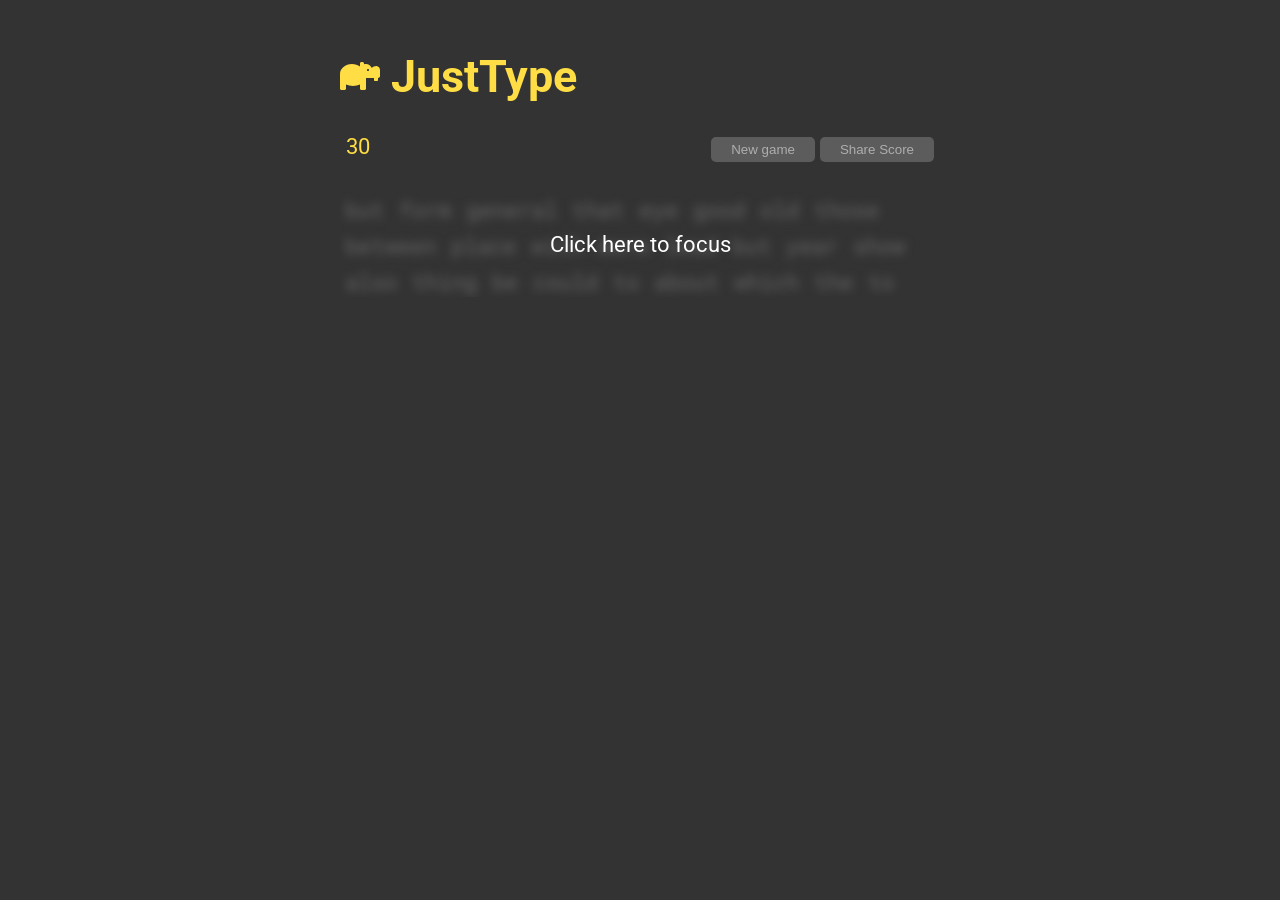
<file: index.html>
<!doctype html>
<html lang="en">
<head>
    <meta charset="UTF-8">
    <meta name="viewport" content="width=device-width, user-scalable=yes">
    <title>JustType</title>
    <link rel="stylesheet" href="style.css">
</head>
<body>
    <main>
        <h1 class="title">
            <svg class="logo" xmlns="http://www.w3.org/2000/svg" viewBox="0 0 640 512"><path d="M584.2 96.36c-28.88-1.701-54.71 17.02-79.74 26.49C490 88.22 455.9 64 416 64c-11.25 0-22 2.252-32 5.877V56C384 42.75 373.2 32 360 32h-16C330.8 32 320 42.75 320 56v49C285.1 79.62 241.2 64 192 64C85.1 64 0 135.6 0 224v232C0 469.3 10.75 480 24 480h48C85.25 480 96 469.3 96 456v-62.87C128.4 407.5 166.8 416 208 416s79.63-8.492 112-22.87V456c0 13.25 10.75 24 24 24h48c13.25 0 24-10.75 24-24V288h128v32c0 8.837 7.163 16 16 16h32c8.837 0 16-7.163 16-16V288c17.62 0 32-14.38 32-32l-.0001-96.07C639.1 127.8 616.4 98.25 584.2 96.36zM447.1 176c-8.875 0-16-7.125-16-16S439.1 144 448 144s16 7.125 16 16S456.9 176 447.1 176z"/></svg>
            JustType
        </h1>
        <div id="header">
            <div id="info"></div>
            <div id="buttons">
                <button id="newGameBtn">New game</button>
                <button id="shareScore">Share Score</button>
            </div>
        </div>
        <div id="game" tabindex="0">
            <div id="words"></div>
            <div id="cursor"></div>
            <div id="focus-error">Click here to focus</div>
        </div>
    </main>
    <script src="script.js"></script>
</body>
</html>
</file>
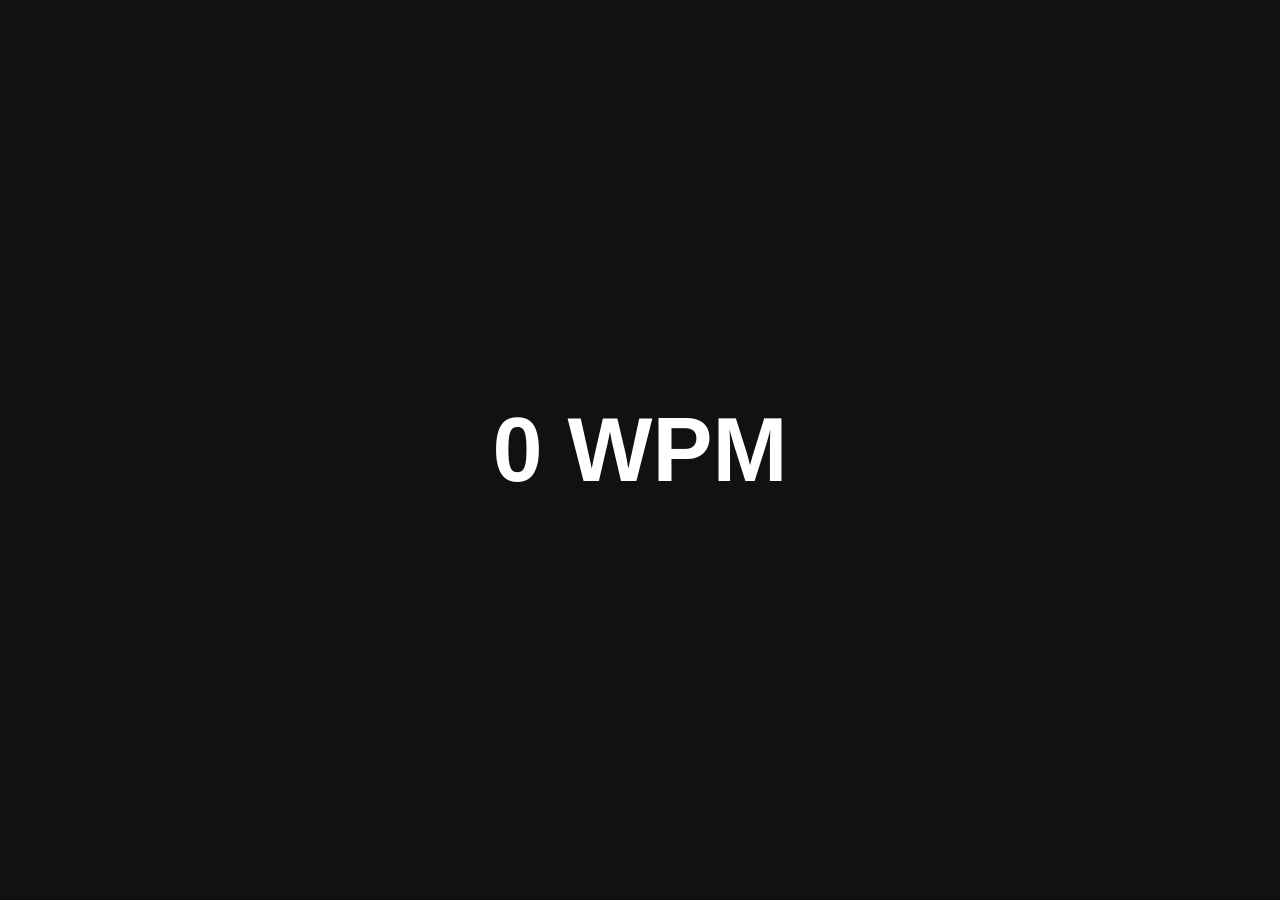
<file: score.html>
<!DOCTYPE html>
<html>
<head>

  <meta charset="UTF-8">

  <!-- Default fallback (important) -->
  <title>JustType Score</title>

  <!-- Open Graph (Discord embeds) -->
<meta property="og:title" content="JustType Score" />
<meta property="og:description" content="Can you beat this typing speed?" />
<meta property="og:image" content="https://Kanerock17yt.github.io/JustType/embed.png" />
<meta property="og:type" content="website" />

  <style>
    body {
      margin: 0;
      height: 100vh;
      display: flex;
      justify-content: center;
      align-items: center;
      background: #111;
      color: white;
      font-family: Arial;
    }
    .card {
      text-align: center;
    }
    .wpm {
      font-size: 90px;
      font-weight: bold;
    }
  </style>

</head>

<body>

  <div class="card">
    <div class="wpm" id="wpm">0 WPM</div>
    <div id="acc"></div>
  </div>

  <script>
    const params = new URLSearchParams(window.location.search);

    const wpm = params.get("wpm");
    const acc = params.get("acc");

    document.getElementById("wpm").innerText = (wpm || 0) + " WPM";

    if (acc) {
      document.getElementById("acc").innerText = "Accuracy: " + acc + "%";
    }
  </script>

</body>
</html>
</file>
<file: style.css>
@import url('https://fonts.googleapis.com/css2?family=Roboto&family=Roboto+Mono&display=swap');
:root{
    --bgColor: #333;
    --textPrimary: #fff;
    --textSecondary: #666;
    --primaryColor: #fd4;
}
body{
    font-family: 'Roboto', sans-serif;
    background-color:var(--bgColor);
    color: var(--textPrimary);
    font-size: 1.4rem;
}
main{
    width: 600px;
    margin: 50px auto;
}
.title{
    color: var(--primaryColor);
}
.logo{
    width: 40px;
    fill: var(--primaryColor);
}
#header{
    display: grid;
    grid-template-columns: 1fr 1fr;
    margin: 20px 6px 30px;
}
#buttons{
    text-align: right;
}
#info{
    color: var(--primaryColor);
}
button{
    background: rgba(255,255,255,.2);
    border:0;
    color: rgba(255,255,255,.5);
    padding: 5px 20px;
    border-radius: 5px;
    cursor: pointer;
}
div#game{
    line-height:35px;
    height:105px;
    overflow: hidden;
    position: relative;
}
div#game:focus{
    outline:0;
}
#words{
    filter: blur(5px);
    color: var(--textSecondary);
}
#game:focus #words{
    filter: blur(0);
}
#focus-error {
    position: absolute;
    inset: 0;
    text-align: center;
    padding-top: 35px;
}
#game:focus #focus-error{
    display:none;
}
div.word{
    display: inline-block;
    font-family: 'Roboto Mono', monospace;
    margin: 0 5px;
}
.letter.correct{
    color: #fff;
}
.letter.incorrect{
    color: #f55;
}
@keyframes blink{
    0%{
        opacity: 1;
    }
    50%{
        opacity: 0;
    }
    100%{
        opacity: 1;
    }
}
#cursor{
    display:none;
    width: 2px;
    height: 1.6rem;
    background: var(--primaryColor);
    position: fixed;
    top: 198px;
    left: 18px;
    animation: blink .3s infinite;
}
#game:focus #cursor{
    display: block;
}
#game.over #words{
    opacity: .5;
    filter: blur(0px);
}
#game.over:focus #cursor{
    display:none;
}
#game.over #focus-error {
    display: none;
}
</file>
